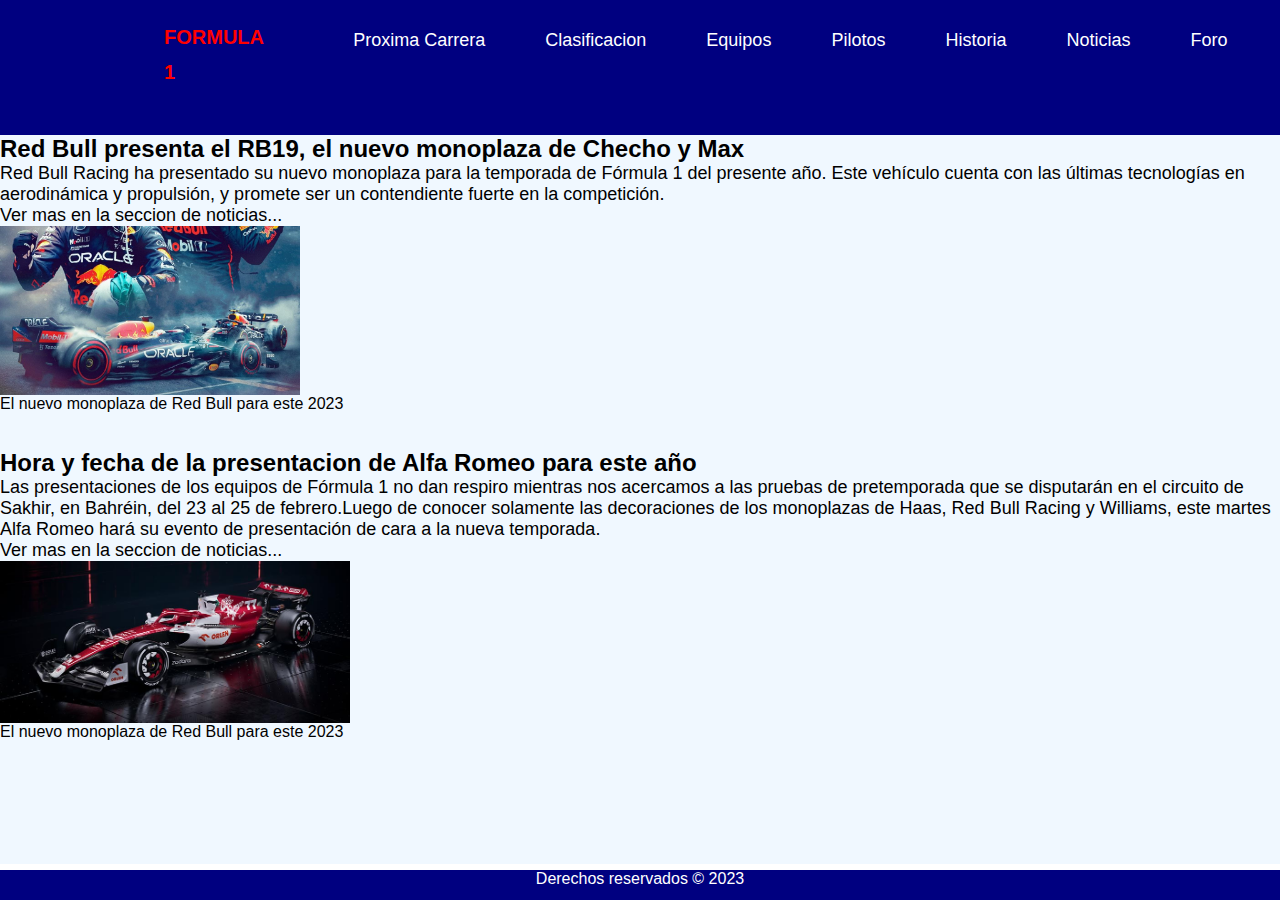
<file: src/main/resources/static/index.html>
<html lang="es">
    <head>
        <title>Formula1</title>
        <meta charset="UTF-8">
        <meta name="description" content="F1"/>
        <meta name="keywords" content="AMANTES DE LA FORMULA 1"/>
        <link href="css/estilos.css" rel="stylesheet" type="text/css"/>
        <link href="css/menu.css" rel="stylesheet" type="text/css"/>
    </head>
    <body>
        <header class="header">
            <nav class="nav">
                <a href="index.html" class="logo nav-link">FORMULA 1</a>
                <ul class="nav-menu">
                    <li class="nav-menu-item"><a class="nav-menu-link nav-link" href="proximacarrera.html">Proxima Carrera</a></li>
                    <li class="nav-menu-item"><a class="nav-menu-link nav-link" href="clasificacion.html">Clasificacion</a></li>
                    <li class="nav-menu-item"><a class="nav-menu-link nav-link" href="equipos.html">Equipos</a></li>
                    <li class="nav-menu-item"><a class="nav-menu-link nav-link" href="pilotos.html">Pilotos</a></li>
                    <li class="nav-menu-item"><a class="nav-menu-link nav-link" href="historia.html">Historia</a></li>
                    <li class="nav-menu-item"><a class="nav-menu-link nav-link" href="noticias.html">Noticias</a></li>
                    <li class="nav-menu-item"><a class="nav-menu-link nav-link" href="foro.html">Foro</a></li>
                </ul>
            </nav>
        </header>

        <section id="contenido">
            <h2>Red Bull presenta el RB19, el nuevo monoplaza de Checho y Max</h2>
            <article>
                <p class="description">Red Bull Racing ha presentado su nuevo monoplaza para la temporada de Fórmula 1 del presente año. Este vehículo cuenta con las últimas tecnologías en aerodinámica y propulsión, y promete ser un contendiente fuerte en la competición.<figure>
                    
                    <p class="description">Ver mas en la seccion de noticias...</p>    
                    <img src="images/tar2.1.jpg" alt="Monoplaza RB19" width="300" />
                    <figcaption>El nuevo monoplaza de Red Bull para este 2023</figcaption>
                </figure>
            </article>
            <br/>
            <br/>
            <h2>Hora y fecha de la presentacion de Alfa Romeo para este año</h2>
            <article>
                <p class="description">Las presentaciones de los equipos de Fórmula 1 no dan respiro mientras nos acercamos a las pruebas de pretemporada que se disputarán en el circuito de Sakhir, en Bahréin, del 23 al 25 de febrero.Luego de conocer solamente las decoraciones de los monoplazas de Haas, Red Bull Racing y Williams, este martes Alfa Romeo hará su evento de presentación de cara a la nueva temporada. </br>
                    <p class="description">Ver mas en la seccion de noticias...</p>    
                    <img src="images/tar2.2.jpg" alt="Monoplaza de Alfa Romeo temporada pasada" width="350"/>
                    <figcaption>El nuevo monoplaza de Red Bull para este 2023</figcaption>
                </figure>
            </article>
        </section>
        <footer id="piePagina">
            Derechos reservados &COPY; 2023
        </footer>
    </body>
</html>
</file>
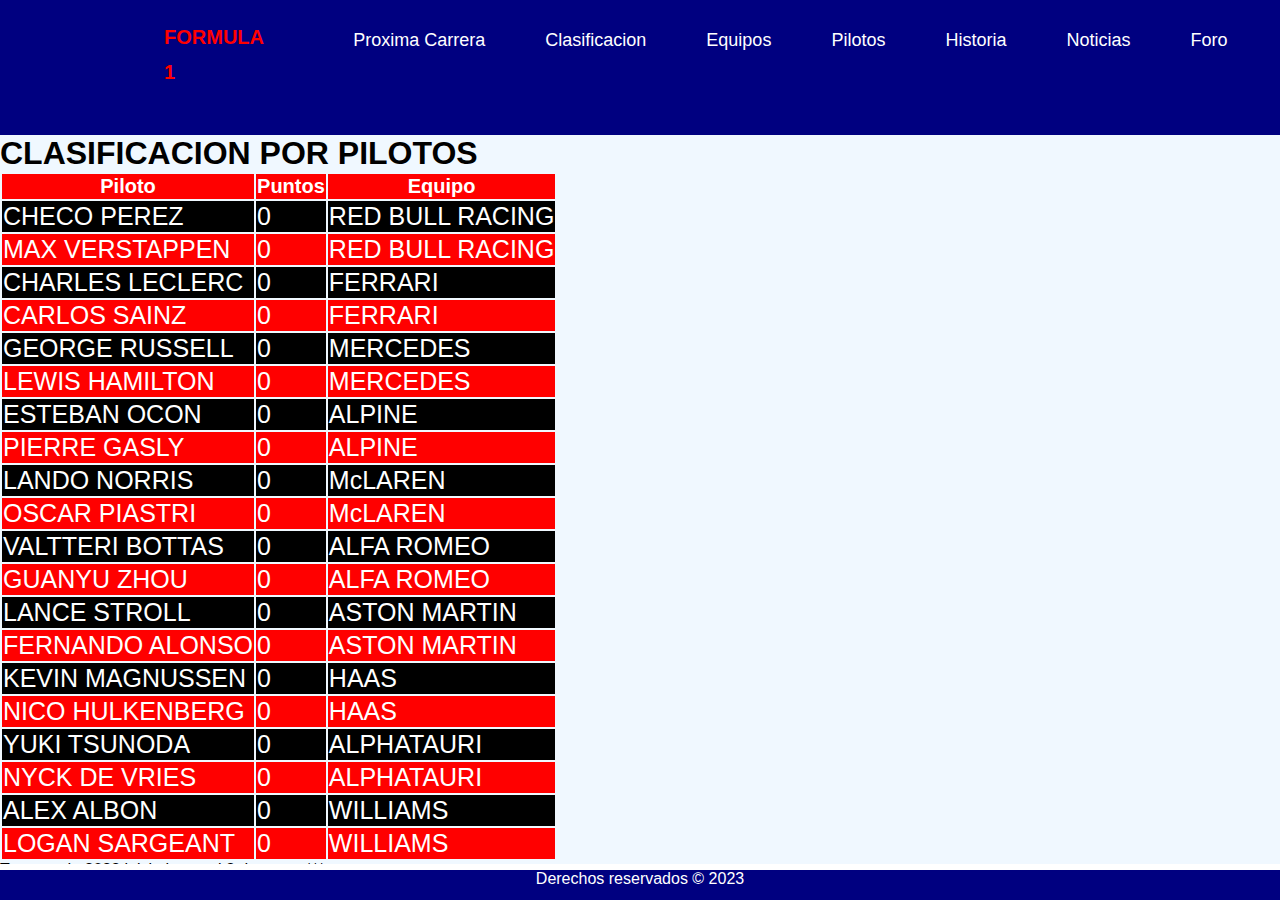
<file: src/main/resources/static/clasificacion.html>
<html lang="es">
    <head>
        <title>Formula1</title>
        <meta charset="UTF-8">
        <meta name="description" content="F1"/>
        <meta name="keywords" content="AMANTES DE LA FORMULA 1"/>
        <link href="css/clasificacion.css" rel="stylesheet" type="text/css"/>
    </head>
    <body>
        <header class="header">
            <nav class="nav">
                <a href="index.html" class="logo nav-link">FORMULA 1</a>
                <ul class="nav-menu">
                    <li class="nav-menu-item"><a class="nav-menu-link nav-link" href="proximacarrera.html">Proxima Carrera</a></li>
                    <li class="nav-menu-item"><a class="nav-menu-link nav-link" href="clasificacion.html">Clasificacion</a></li>
                    <li class="nav-menu-item"><a class="nav-menu-link nav-link" href="equipos.html">Equipos</a></li>
                    <li class="nav-menu-item"><a class="nav-menu-link nav-link" href="pilotos.html">Pilotos</a></li>
                    <li class="nav-menu-item"><a class="nav-menu-link nav-link" href="historia.html">Historia</a></li>
                    <li class="nav-menu-item"><a class="nav-menu-link nav-link" href="noticias.html">Noticias</a></li>
                    <li class="nav-menu-item"><a class="nav-menu-link nav-link" href="foro.html">Foro</a></li>
                </ul>
            </nav>
        </header>

        <section id="contenido">
            <h1>CLASIFICACION POR PILOTOS</h1>
            <table border="0">
                <thead id="encabezadoTabla">
                    <tr>
                        <th>Piloto</th>
                        <th>Puntos</th>
                        <th>Equipo</th>
                    </tr>
                </thead>

                <tbody id="tablaResumen">
                    <tr>
                        <td>CHECO PEREZ</td>
                        <td>0</td>
                        <td>RED BULL RACING</td>
                    </tr>
                    <tr>
                        <td>MAX VERSTAPPEN</td>
                        <td>0</td>
                        <td>RED BULL RACING</td>
                    </tr>
                    <tr>
                        <td>CHARLES LECLERC</td>
                        <td>0</td>
                        <td>FERRARI</td>
                    </tr>
                    <tr>
                        <td>CARLOS SAINZ</td>
                        <td>0</td>
                        <td>FERRARI</td>
                    </tr>
                    <tr>
                        <td>GEORGE RUSSELL</td>
                        <td>0</td>
                        <td>MERCEDES</td>
                    </tr>
                    <tr>
                        <td>LEWIS HAMILTON</td>
                        <td>0</td>
                        <td>MERCEDES</td>
                    </tr>
                    <tr>
                        <td>ESTEBAN OCON</td>
                        <td>0</td>
                        <td>ALPINE</td>
                    </tr>
                    <tr>
                        <td>PIERRE GASLY</td>
                        <td>0</td>
                        <td>ALPINE</td>
                    </tr>
                    <tr>
                        <td>LANDO NORRIS</td>
                        <td>0</td>
                        <td>McLAREN</td>
                    </tr>
                    <tr>
                        <td>OSCAR PIASTRI</td>
                        <td>0</td>
                        <td>McLAREN</td>
                    </tr>
                    <tr>
                        <td>VALTTERI BOTTAS</td>
                        <td>0</td>
                        <td>ALFA ROMEO</td>
                    </tr>
                    <tr>
                        <td>GUANYU ZHOU</td>
                        <td>0</td>
                        <td>ALFA ROMEO</td>
                    </tr>
                    <tr>
                        <td>LANCE STROLL</td>
                        <td>0</td>
                        <td>ASTON MARTIN</td>
                    </tr>
                    <tr>
                        <td>FERNANDO ALONSO</td>
                        <td>0</td>
                        <td>ASTON MARTIN</td>
                    </tr>
                    <tr>
                        <td>KEVIN MAGNUSSEN</td>
                        <td>0</td>
                        <td>HAAS</td>
                    </tr>
                    <tr>
                        <td>NICO HULKENBERG</td>
                        <td>0</td>
                        <td>HAAS</td>
                    </tr>
                    <tr>
                        <td>YUKI TSUNODA</td>
                        <td>0</td>
                        <td>ALPHATAURI</td>
                    </tr>
                    <tr>
                        <td>NYCK DE VRIES</td>
                        <td>0</td>
                        <td>ALPHATAURI</td>
                    </tr>
                    <tr>
                        <td>ALEX ALBON</td>
                        <td>0</td>
                        <td>WILLIAMS</td>
                    </tr>
                    <tr>
                        <td>LOGAN SARGEANT</td>
                        <td>0</td>
                        <td>WILLIAMS</td>
                    </tr>
                </tbody>
            </table>
            <p>Temporada 2023 inicia hasta el 3 de marzo***</p>
        </section>
        <footer id="piePagina">
            Derechos reservados &COPY; 2023
        </footer>
    </body>
</html>
</file>
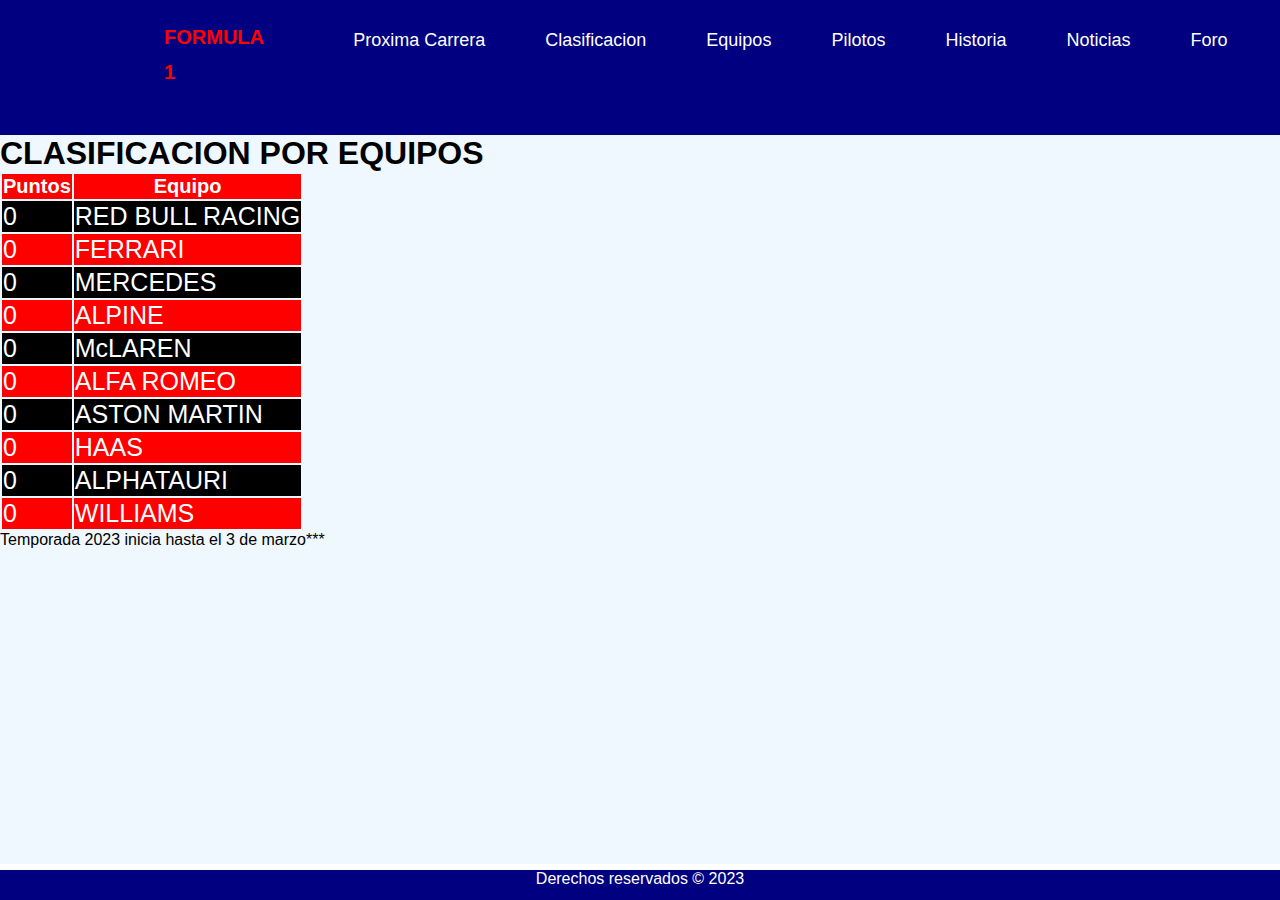
<file: src/main/resources/static/equipos.html>
<html lang="es">
    <head>
        <title>Formula1</title>
        <meta charset="UTF-8">
        <meta name="description" content="F1"/>
        <meta name="keywords" content="AMANTES DE LA FORMULA 1"/>
        <link href="css/clasificacion.css" rel="stylesheet" type="text/css"/>
    </head>
    <body>
        <header class="header">
            <nav class="nav">
                <a href="index.html" class="logo nav-link">FORMULA 1</a>
                <ul class="nav-menu">
                    <li class="nav-menu-item"><a class="nav-menu-link nav-link" href="proximacarrera.html">Proxima Carrera</a></li>
                    <li class="nav-menu-item"><a class="nav-menu-link nav-link" href="clasificacion.html">Clasificacion</a></li>
                    <li class="nav-menu-item"><a class="nav-menu-link nav-link" href="equipos.html">Equipos</a></li>
                    <li class="nav-menu-item"><a class="nav-menu-link nav-link" href="pilotos.html">Pilotos</a></li>
                    <li class="nav-menu-item"><a class="nav-menu-link nav-link" href="historia.html">Historia</a></li>
                    <li class="nav-menu-item"><a class="nav-menu-link nav-link" href="noticias.html">Noticias</a></li>
                    <li class="nav-menu-item"><a class="nav-menu-link nav-link" href="foro.html">Foro</a></li>
                </ul>
            </nav>
        </header>

        <section id="contenido">
            <h1>CLASIFICACION POR EQUIPOS</h1>
            <table border="0">
                <thead id="encabezadoTabla">
                    <tr>
                        <th>Puntos</th>
                        <th>Equipo</th>
                    </tr>
                </thead>

                <tbody id="tablaResumen">
                    
                    <tr>
                        
                        <td>0</td>
                        <td>RED BULL RACING</td>
                    </tr>
                    <tr>
                        
                        <td>0</td>
                        <td>FERRARI</td>
                    </tr>
                    
                    <tr>
                        
                        <td>0</td>
                        <td>MERCEDES</td>
                    </tr>
                    
                    <tr>
                        
                        <td>0</td>
                        <td>ALPINE</td>
                    </tr>
                    
                    <tr>
                        
                        <td>0</td>
                        <td>McLAREN</td>
                    </tr>
                    
                    <tr>
                        
                        <td>0</td>
                        <td>ALFA ROMEO</td>
                    </tr>
                    
                    <tr>
                        
                        <td>0</td>
                        <td>ASTON MARTIN</td>
                    </tr>
                    
                    <tr>
                        
                        <td>0</td>
                        <td>HAAS</td>
                    </tr>
                    
                    <tr>
                        
                        <td>0</td>
                        <td>ALPHATAURI</td>
                    </tr>
                    
                    <tr>
                        
                        <td>0</td>
                        <td>WILLIAMS</td>
                    </tr>
                    
                    
                </tbody>
            </table>
            <p>Temporada 2023 inicia hasta el 3 de marzo***</p>
        </section>
        <footer id="piePagina">
            Derechos reservados &COPY; 2023
        </footer>
    </body>
</html>
</file>
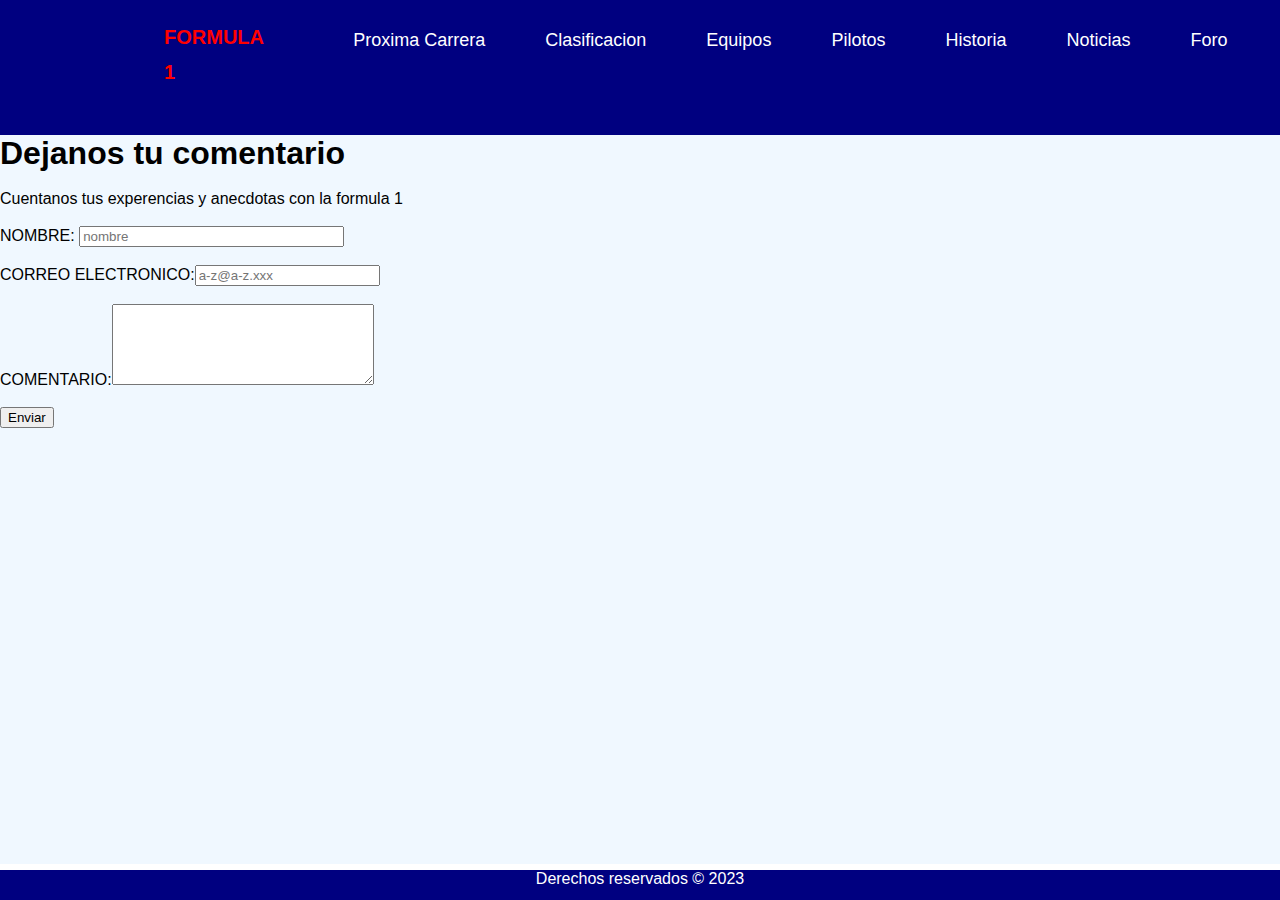
<file: src/main/resources/static/foro.html>
html lang="es">
<head>
    <title>Formula1</title>
    <meta charset="UTF-8">
    <meta name="description" content="F1"/>
    <meta name="keywords" content="AMANTES DE LA FORMULA 1"/>
    <link href="css/estilos.css" rel="stylesheet" type="text/css"/>
    <link href="css/historia.css" rel="stylesheet" type="text/css"/>
</head>
<body>
    <header class="header">
        <nav class="nav">
            <a href="index.html" class="logo nav-link">FORMULA 1</a>
            <ul class="nav-menu">
                <li class="nav-menu-item"><a class="nav-menu-link nav-link" href="proximacarrera.html">Proxima Carrera</a></li>
                <li class="nav-menu-item"><a class="nav-menu-link nav-link" href="clasificacion.html">Clasificacion</a></li>
                <li class="nav-menu-item"><a class="nav-menu-link nav-link" href="equipos.html">Equipos</a></li>
                <li class="nav-menu-item"><a class="nav-menu-link nav-link" href="pilotos.html">Pilotos</a></li>
                <li class="nav-menu-item"><a class="nav-menu-link nav-link" href="historia.html">Historia</a></li>
                <li class="nav-menu-item"><a class="nav-menu-link nav-link" href="noticias.html">Noticias</a></li>
                <li class="nav-menu-item"><a class="nav-menu-link nav-link" href="foro.html">Foro</a></li>
            </ul>
        </nav>
    </header>

    <section id="contenido">
        <h1>Dejanos tu comentario</h1>
        <br/>
        <p>Cuentanos tus experencias y anecdotas con la formula 1</p>
        <br/>
        <form>
            <label>NOMBRE: </label><input type="text" id="text" placeholder="nombre" size="30"><br/>
            <br/>
            <label>CORREO ELECTRONICO:</label><input type="email" name="email" placeholder="a-z@a-z.xxx"><br/>
            <br/>
            <label>COMENTARIO:</label><textarea id="Ejemplo" rows="5" cols="30"></textarea><br/>
            <br/>
            <label></label><input type="submit" value="Enviar"><br/>
        </form>
    </section>
    <footer id="piePagina">
        Derechos reservados &COPY; 2023
    </footer>
</body>
</html>
</file>
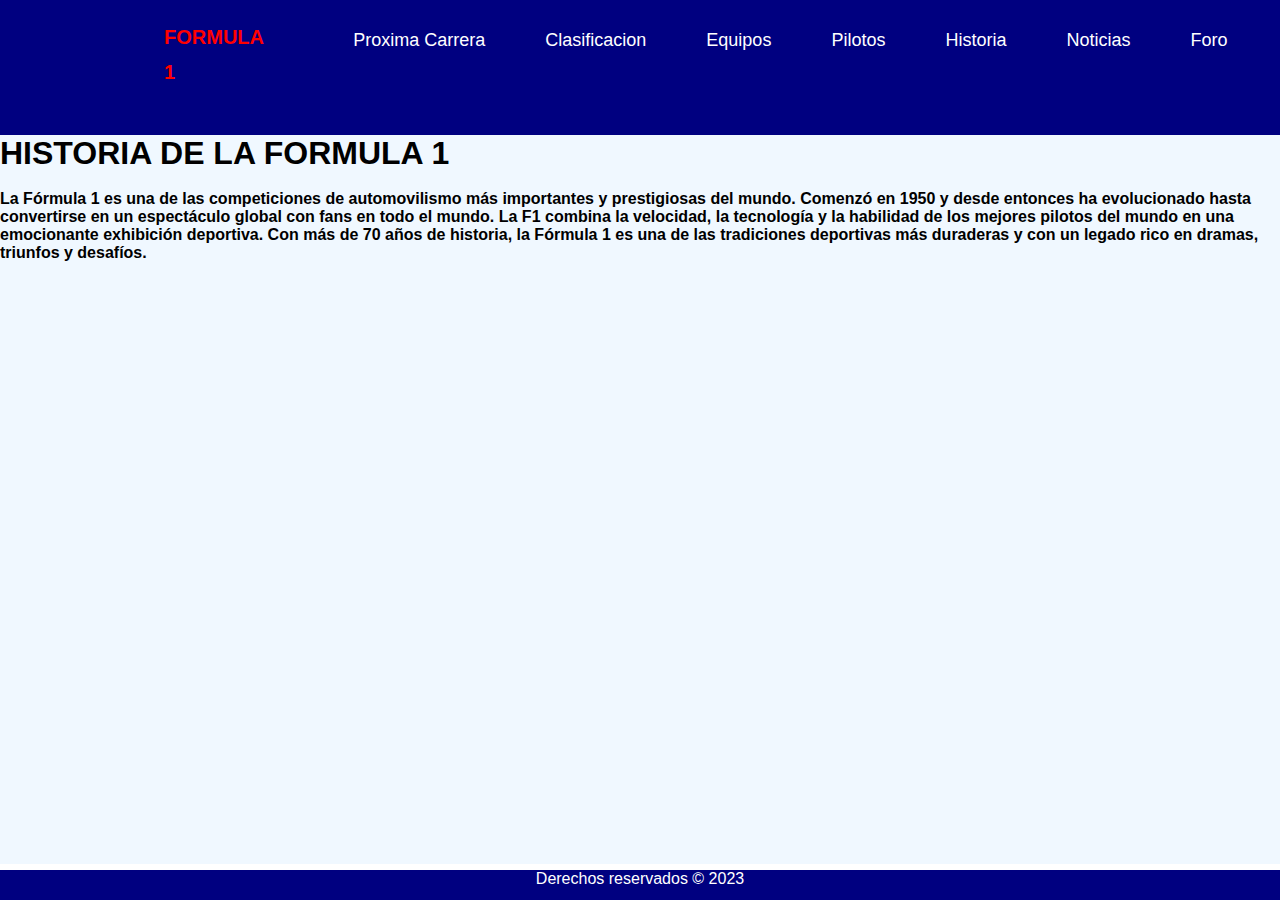
<file: src/main/resources/static/historia.html>
<html lang="es">
    <head>
        <title>Formula1</title>
        <meta charset="UTF-8">
        <meta name="description" content="F1"/>
        <meta name="keywords" content="AMANTES DE LA FORMULA 1"/>
        <link href="css/estilos.css" rel="stylesheet" type="text/css"/>
        <link href="css/historia.css" rel="stylesheet" type="text/css"/>
    </head>
    <body>
        <header class="header">
            <nav class="nav">
                <a href="index.html" class="logo nav-link">FORMULA 1</a>
                <ul class="nav-menu">
                    <li class="nav-menu-item"><a class="nav-menu-link nav-link" href="proximacarrera.html">Proxima Carrera</a></li>
                    <li class="nav-menu-item"><a class="nav-menu-link nav-link" href="clasificacion.html">Clasificacion</a></li>
                    <li class="nav-menu-item"><a class="nav-menu-link nav-link" href="equipos.html">Equipos</a></li>
                    <li class="nav-menu-item"><a class="nav-menu-link nav-link" href="pilotos.html">Pilotos</a></li>
                    <li class="nav-menu-item"><a class="nav-menu-link nav-link" href="historia.html">Historia</a></li>
                    <li class="nav-menu-item"><a class="nav-menu-link nav-link" href="noticias.html">Noticias</a></li>
                    <li class="nav-menu-item"><a class="nav-menu-link nav-link" href="foro.html">Foro</a></li>
                </ul>
            </nav>
        </header>

        <section id="contenido">
            <h1>HISTORIA DE LA FORMULA 1</h1>
            </br>
            <h4>La Fórmula 1 es una de las competiciones de automovilismo más importantes y prestigiosas del mundo. Comenzó en 1950 y desde entonces ha evolucionado hasta convertirse en un espectáculo global con fans en todo el mundo. La F1 combina la velocidad, la tecnología y la habilidad de los mejores pilotos del mundo en una emocionante exhibición deportiva. Con más de 70 años de historia, la Fórmula 1 es una de las tradiciones deportivas más duraderas y con un legado rico en dramas, triunfos y desafíos.</h4>
            </br>
            <iframe
                width="560" 
                height="315" 
                src="https://www.youtube.com/embed/7G1629NrJYc" 
                title="YouTube video player" 
                frameborder="0" 
                allow="accelerometer; autoplay; clipboard-write; encrypted-media; gyroscope; picture-in-picture; web-share" allowfullscreen>
            </iframe>
        </section>
        <footer id="piePagina">
            Derechos reservados &COPY; 2023
        </footer>
    </body>
</html>
</file>
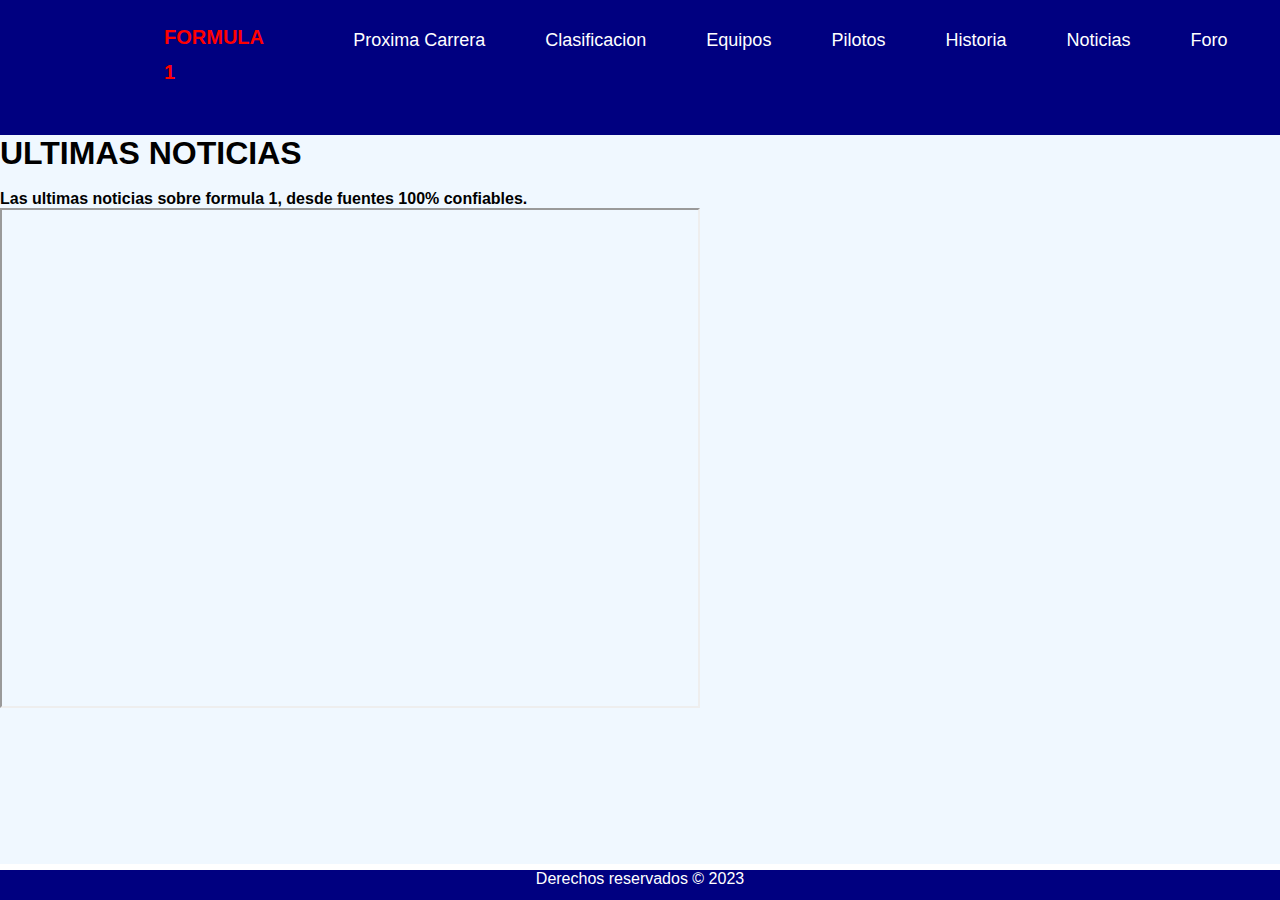
<file: src/main/resources/static/noticias.html>
<html lang="es">
    <head>
        <title>Formula1</title>
        <meta charset="UTF-8">
        <meta name="description" content="F1"/>
        <meta name="keywords" content="AMANTES DE LA FORMULA 1"/>
        <link href="css/estilos.css" rel="stylesheet" type="text/css"/>
        <link href="css/historia.css" rel="stylesheet" type="text/css"/>
    </head>
    <body>
        <header class="header">
            <nav class="nav">
                <a href="index.html" class="logo nav-link">FORMULA 1</a>
                <ul class="nav-menu">
                    <li class="nav-menu-item"><a class="nav-menu-link nav-link" href="proximacarrera.html">Proxima Carrera</a></li>
                    <li class="nav-menu-item"><a class="nav-menu-link nav-link" href="clasificacion.html">Clasificacion</a></li>
                    <li class="nav-menu-item"><a class="nav-menu-link nav-link" href="equipos.html">Equipos</a></li>
                    <li class="nav-menu-item"><a class="nav-menu-link nav-link" href="pilotos.html">Pilotos</a></li>
                    <li class="nav-menu-item"><a class="nav-menu-link nav-link" href="historia.html">Historia</a></li>
                    <li class="nav-menu-item"><a class="nav-menu-link nav-link" href="noticias.html">Noticias</a></li>
                    <li class="nav-menu-item"><a class="nav-menu-link nav-link" href="foro.html">Foro</a></li>
                </ul>
            </nav>
        </header>

        <section id="contenido">
            <h1>ULTIMAS NOTICIAS</h1>
            </br>
            <h4> Las ultimas noticias sobre formula 1, desde fuentes 100% confiables.
            </br>
            <iframe src="https://www.formula1.com/en/latest.html"
                    width="700" height="500">
                
            </iframe>
        </section>
        <footer id="piePagina">
            Derechos reservados &COPY; 2023
        </footer>
    </body>
</html>
</file>
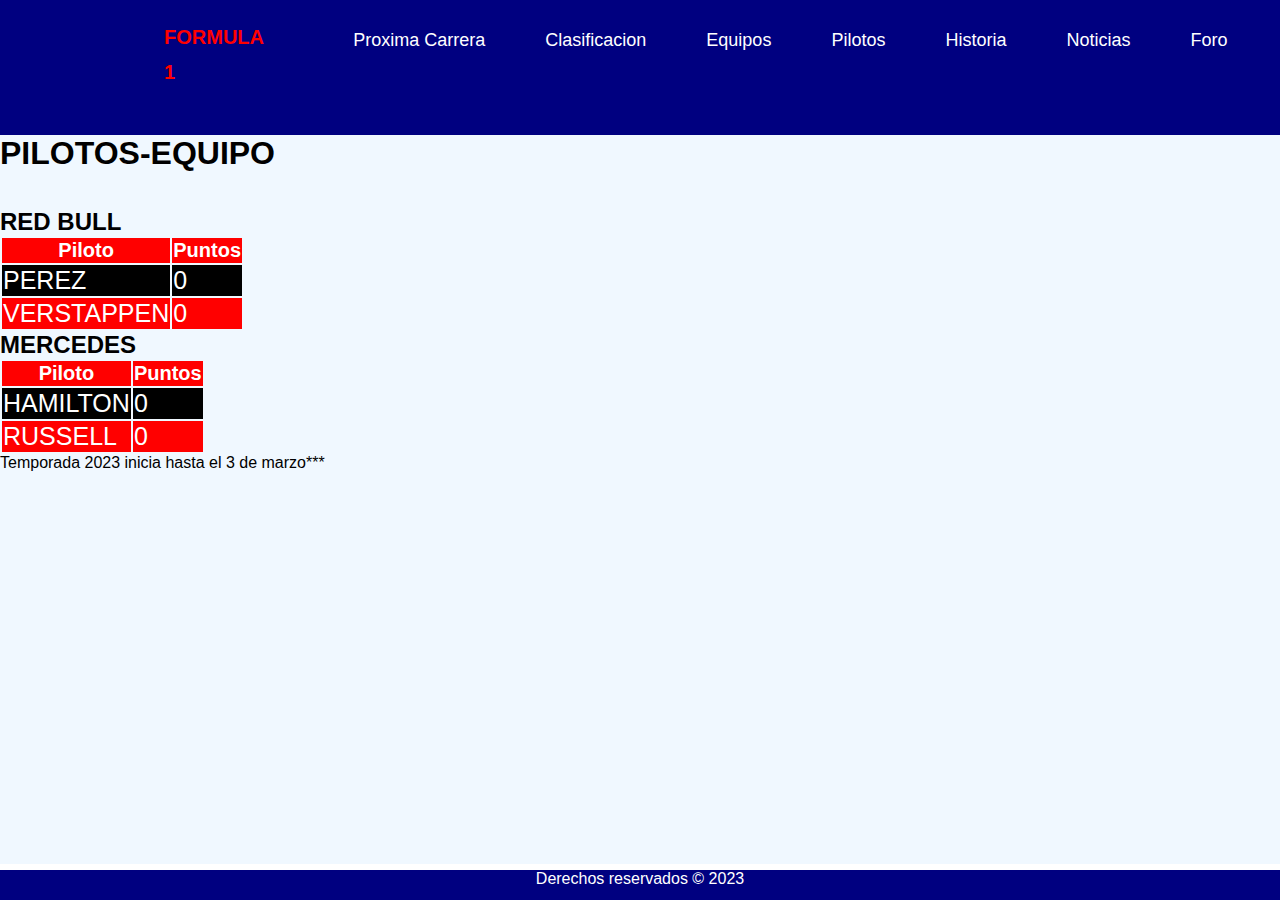
<file: src/main/resources/static/pilotos.html>
<html lang="es">
    <head>
        <title>Formula1</title>
        <meta charset="UTF-8">
        <meta name="description" content="F1"/>
        <meta name="keywords" content="AMANTES DE LA FORMULA 1"/>
        <link href="css/clasificacion.css" rel="stylesheet" type="text/css"/>
    </head>
    <body>
        <header class="header">
            <nav class="nav">
                <a href="index.html" class="logo nav-link">FORMULA 1</a>
                <ul class="nav-menu">
                    <li class="nav-menu-item"><a class="nav-menu-link nav-link" href="proximacarrera.html">Proxima Carrera</a></li>
                    <li class="nav-menu-item"><a class="nav-menu-link nav-link" href="clasificacion.html">Clasificacion</a></li>
                    <li class="nav-menu-item"><a class="nav-menu-link nav-link" href="equipos.html">Equipos</a></li>
                    <li class="nav-menu-item"><a class="nav-menu-link nav-link" href="pilotos.html">Pilotos</a></li>
                    <li class="nav-menu-item"><a class="nav-menu-link nav-link" href="historia.html">Historia</a></li>
                    <li class="nav-menu-item"><a class="nav-menu-link nav-link" href="noticias.html">Noticias</a></li>
                    <li class="nav-menu-item"><a class="nav-menu-link nav-link" href="foro.html">Foro</a></li>
                </ul>
            </nav>
        </header>

        <section id="contenido">
            <h1>PILOTOS-EQUIPO</h1>
            </br>
            </br>
            <table border="0">
                <h2>RED BULL</h2>
                <thead id="encabezadoTabla">
                    <tr>
                        <th>Piloto</th>
                        <th>Puntos</th>
                    </tr>
                </thead>

                <tbody id="tablaResumen">
                    <tr>
                        <td>PEREZ</td>
                        <td>0</td>
                    </tr>
                    <tr>
                        <td>VERSTAPPEN</td>
                        <td>0</td>
                </tbody>
            </table>
            <table border="0">
                <h2>MERCEDES</h2>
                <thead id="encabezadoTabla">
                    <tr>
                        <th>Piloto</th>
                        <th>Puntos</th>
                    </tr>
                </thead>

                <tbody id="tablaResumen">
                    <tr>
                        <td>HAMILTON</td>
                        <td>0</td>
                    </tr>
                    <tr>
                        <td>RUSSELL</td>
                        <td>0</td>
                </tbody>
            </table>
            <p>Temporada 2023 inicia hasta el 3 de marzo***</p>
        </section>
        <footer id="piePagina">
            Derechos reservados &COPY; 2023
        </footer>
    </body>
</html>
</file>
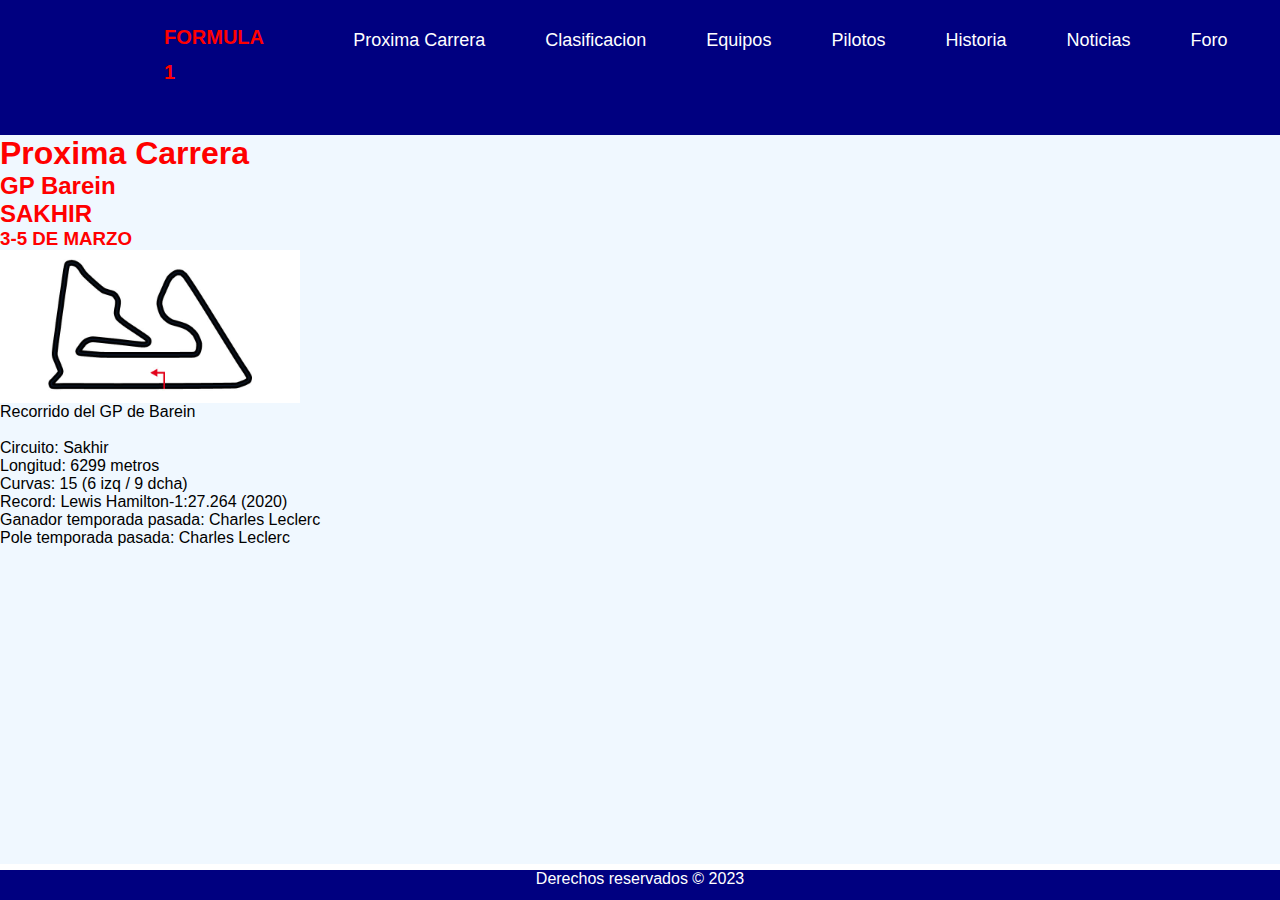
<file: src/main/resources/static/proximacarrera.html>
<html lang="es">
    <head>
        <title>Formula1</title>
        <meta charset="UTF-8">
        <meta name="description" content="F1"/>
        <meta name="keywords" content="AMANTES DE LA FORMULA 1"/>
        <link href="css/estilos.css" rel="stylesheet" type="text/css"/>
        <link href="css/menu.css" rel="stylesheet" type="text/css"/>
        <link href="css/proximacarrera.css" rel="stylesheet" type="text/css"/>
    </head>
    <body>
        <header class="header">
            <nav class="nav">
                <a href="index.html" class="logo nav-link">FORMULA 1</a>
                <ul class="nav-menu">
                    <li class="nav-menu-item"><a class="nav-menu-link nav-link" href="proximacarrera.html">Proxima Carrera</a></li>
                    <li class="nav-menu-item"><a class="nav-menu-link nav-link" href="clasificacion.html">Clasificacion</a></li>
                    <li class="nav-menu-item"><a class="nav-menu-link nav-link" href="equipos.html">Equipos</a></li>
                    <li class="nav-menu-item"><a class="nav-menu-link nav-link" href="pilotos.html">Pilotos</a></li>
                    <li class="nav-menu-item"><a class="nav-menu-link nav-link" href="historia.html">Historia</a></li>
                    <li class="nav-menu-item"><a class="nav-menu-link nav-link" href="noticias.html">Noticias</a></li>
                    <li class="nav-menu-item"><a class="nav-menu-link nav-link" href="foro.html">Foro</a></li>
                </ul>
            </nav>
        </header>

        <section id="contenido">
            <h1 style="color: red">Proxima Carrera</h1>
            <h2 style="color: red">GP Barein</h2>
            <h2 style="color: red">SAKHIR</h2>
            <h3 style="color: red">3-5 DE MARZO</h3>
            <article>
                <p class="description"> </p>    
                <img src="images/tar2.3.jpg" alt="" width="300"/>
                <figcaption>Recorrido del GP de Barein</figcaption>
                </figure>
                </br>
                <p>Circuito: Sakhir</p>
                <p>Longitud: 6299 metros</p>
                <p>Curvas: 15 (6 izq / 9 dcha)</p>
                <p>Record: Lewis Hamilton-1:27.264 (2020)</p>
                <p>Ganador temporada pasada: Charles Leclerc</p>
                <p>Pole temporada pasada: Charles Leclerc</p>
            </article>

            <article>
                <iframe width="560" 
                        height="315" 
                        src="https://www.youtube.com/embed/9jYkaNVRRtc" 
                        title="YouTube video player" 
                        frameborder="0" 
                        allow="accelerometer; autoplay; clipboard-write; encrypted-media; gyroscope; picture-in-picture; web-share" 
                        allowfullscreen>
                </iframe>
            </article>
        </section>
        <footer id="piePagina">
            Derechos reservados &COPY; 2023
        </footer>
    </body>
</html>
</file>
<file: src/main/resources/static/css/estilos.css>
#encabezado {
    position: absolute;
    top: 0;
    left: 0;
    height: 8%;
    width: 100%;
    background-color: #000000;
    color: white;
    padding-left: 15px;
}

#encabezado h1{
    display: inline;
}

.description{
    font-size: 18px;
}
#menu{
    position: absolute;
    top: 8%;
    left: 0;
    height: 4%;
    width: 100%;
    background-color: #9B8030;
    color: black
}

#menu a:visited{
    color: navy;
}

#menu a:hover{
    background-color: green;
    color: white;
}

#contenido{
    position: absolute;
    top: 15%;
    left: 0%;
    height: 81%;
    width: 100%;
    background-color: aliceblue;
    color: #000000;
    overflow:auto;
}
#piePagina{
    position:fixed;
    left:0px;
    bottom:0px;
    height:30px;
    width:100%;
    background:navy;
    text-align: center;
    color: white;

}
.lineaDireccion{
    display: inline;
}
#encabezadoTabla{
    font-size: 20px;
    background-color: red;
    color: white;
}
#tablaResumen tr{
    font-size: 25px;
}

#tablaResumen tr:nth-child(odd){
    background-color: black;
    color: white;
}
#tablaResumen tr:nth-child(even){
    background-color: red;
    color: white;
}
</file>
<file: src/main/resources/static/css/menu.css>
* {
    margin: 0;
    box-sizing: border-box;
}
body{
    font-family: sans-serif;
    padding: 45px 20px 0;
}

.header{
    background-color: navy;
    height: 15%;
    position: fixed;
    top: 0;
    left: 0;
    width: 100%;
}
.nav{
    display: flex;
    justify-content: space-between;
    max-width: 992px;
    margin: 0 auto;
}
.nav-link{
    color: white;
    text-decoration: none;
}
.logo{
    font-size: 20px;
    font-weight: bolder;
    padding: 20px 20px;
    line-height: 35px;
    color: red;
    text-decoration: none;
}
.nav-menu{
    display: flex;
    margin-right: 40px;
    list-style: none;
}
.nav-menu-item{
    font-size: 18px;
    margin: 0 18px;
    line-height: 80px;
    width: max-content;
}
.nav-menu-link{
    padding: 8px 12px;
    border-radius: 4px;
}
.nav-menu-link:hover{
    background-color: #ff2e2e;
    transition: 0.5s;
}
</file>
<file: src/main/resources/static/css/clasificacion.css>
* {
    margin: 0;
    box-sizing: border-box;
}
body{
    font-family: sans-serif;
    padding: 45px 20px 0;
}

.header{
    background-color: navy;
    height: 15%;
    position: fixed;
    top: 0;
    left: 0;
    width: 100%;
}
.nav{
    display: flex;
    justify-content: space-between;
    max-width: 992px;
    margin: 0 auto;
}
.nav-link{
    color: white;
    text-decoration: none;
}
.logo{
    font-size: 20px;
    font-weight: bolder;
    padding: 20px 20px;
    line-height: 35px;
    color: red;
    text-decoration: none;
}
.nav-menu{
    display: flex;
    margin-right: 40px;
    list-style: none;
}
.nav-menu-item{
    font-size: 18px;
    margin: 0 18px;
    line-height: 80px;
    width: max-content;
}
.nav-menu-link{
    padding: 8px 12px;
    border-radius: 4px;
}
.nav-menu-link:hover{
    background-color: #ff2e2e;
    transition: 0.5s;
}

.description{
    font-size: 18px;
}
#menu{
    position: absolute;
    top: 8%;
    left: 0;
    height: 4%;
    width: 100%;
    background-color: #9B8030;
    color: black
}

#menu a:visited{
    color: navy;
}

#menu a:hover{
    background-color: green;
    color: white;
}

#contenido{
    position: absolute;
    top: 15%;
    left: 0%;
    height: 81%;
    width: 100%;
    background-color: aliceblue;
    color: #000000;
    overflow:auto;
    margin: 0 auto;
    
}
#piePagina{
    position:fixed;
    left:0px;
    bottom:0px;
    height:30px;
    width:100%;
    background:navy;
    text-align: center;
    color: white;

}
.lineaDireccion{
    display: inline;
}
#encabezadoTabla{
    font-size: 20px;
    background-color: red;
    color: white;
}
#tablaResumen tr{
    font-size: 25px;
}

#tablaResumen tr:nth-child(odd){
    background-color: black;
    color: white;
}
#tablaResumen tr:nth-child(even){
    background-color: red;
    color: white;
}
</file>
<file: src/main/resources/static/css/historia.css>
* {
    margin: 0;
    box-sizing: border-box;
}
body{
    font-family: sans-serif;
    padding: 45px 20px 0;
}

.header{
    background-color: navy;
    height: 15%;
    position: fixed;
    top: 0;
    left: 0;
    width: 100%;
}
.nav{
    display: flex;
    justify-content: space-between;
    max-width: 992px;
    margin: 0 auto;
}
.nav-link{
    color: white;
    text-decoration: none;
}
.logo{
    font-size: 20px;
    font-weight: bolder;
    padding: 20px 20px;
    line-height: 35px;
    color: red;
    text-decoration: none;
}
.nav-menu{
    display: flex;
    margin-right: 40px;
    list-style: none;
}
.nav-menu-item{
    font-size: 18px;
    margin: 0 18px;
    line-height: 80px;
    width: max-content;
}
.nav-menu-link{
    padding: 8px 12px;
    border-radius: 4px;
}
.nav-menu-link:hover{
    background-color: #ff2e2e;
    transition: 0.5s;
}
#contenido{
    margin: auto;
}
</file>
<file: src/main/resources/static/css/proximacarrera.css>
* {
    margin: 0;
    box-sizing: border-box;
}
body{
    font-family: sans-serif;
    padding: 45px 20px 0;
}

.header{
    background-color: navy;
    height: 15%;
    position: fixed;
    top: 0;
    left: 0;
    width: 100%;
}
.nav{
    display: flex;
    justify-content: space-between;
    max-width: 992px;
    margin: 0 auto;
}
.nav-link{
    color: white;
    text-decoration: none;
}
.logo{
    font-size: 20px;
    font-weight: bolder;
    padding: 20px 20px;
    line-height: 35px;
    color: red;
    text-decoration: none;
}
.nav-menu{
    display: flex;
    margin-right: 40px;
    list-style: none;
}
.nav-menu-item{
    font-size: 18px;
    margin: 0 18px;
    line-height: 80px;
    width: max-content;
}
.nav-menu-link{
    padding: 8px 12px;
    border-radius: 4px;
}
.nav-menu-link:hover{
    background-color: #ff2e2e;
    transition: 0.5s;
}
</file>
